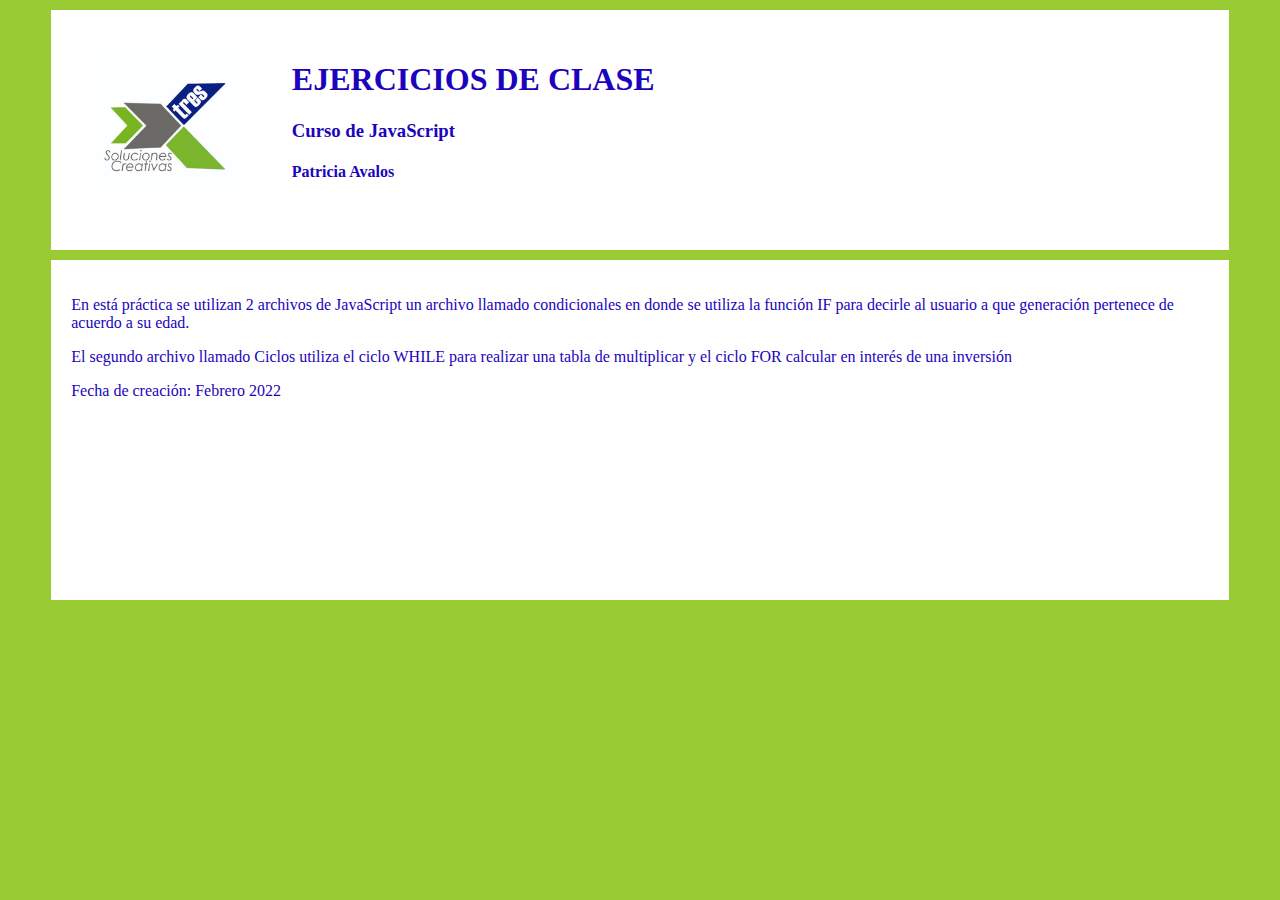
<file: index.html>
<!DOCTYPE html>
<html lang="en">
<head>
    <meta charset="UTF-8">
    <meta http-equiv="X-UA-Compatible" content="IE=edge">
    <meta name="viewport" content="width=device-width, initial-scale=1.0">
    <title>Condiciones en JavaScript</title>
    <script src="js/condicionales.js"></script> 
    <script src="js/ciclos.js"></script> 
    <link rel="stylesheet" type="text/css" href="css/estilos.css" media="screen" />
    </head>
<body>
<header>
    <section id="SectionLogo">
        <img src="images/Logo-X3.jpg" alt="Logo Agencia Creativa" width="150px"> </section>
    
    <section id="encabezado">
        <H1>EJERCICIOS DE CLASE</H1> 
        <H3>Curso de JavaScript</H3>
        <h4>Patricia Avalos </h4>
            </section>
</header>

<section id="contenido">

    <p> En está práctica se utilizan 2 archivos de JavaScript  un archivo llamado condicionales en donde se utiliza la función IF para decirle al usuario a que generación pertenece de acuerdo a su edad. </p>

    <p> El segundo archivo llamado Ciclos utiliza el ciclo WHILE para realizar una tabla de multiplicar y el ciclo FOR calcular en interés de una inversión</p>

    <p> Fecha de creación: Febrero 2022</p>
</section>

</body>
</html>
</file>
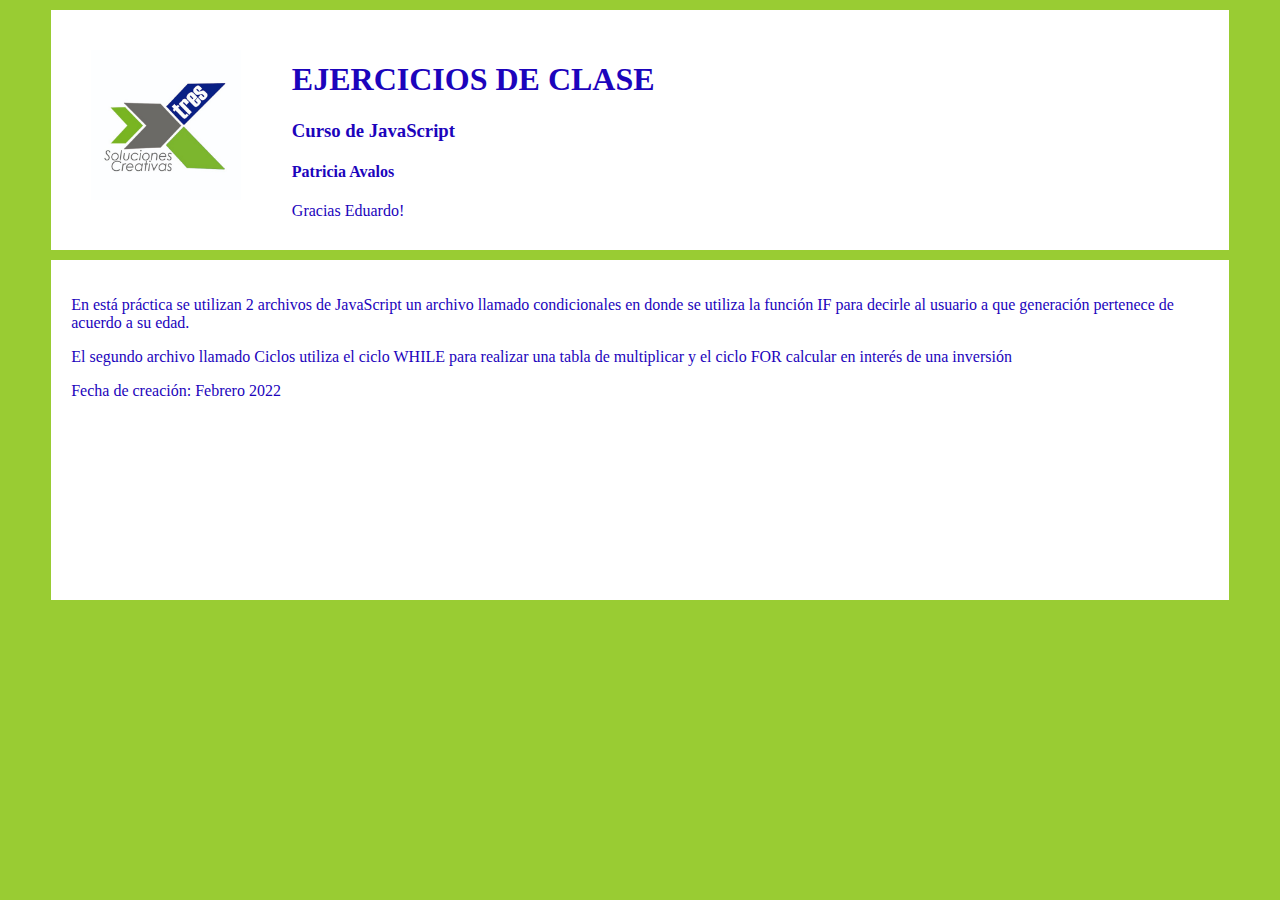
<file: claseAvalos.html>
<!DOCTYPE html>
<html lang="en">
<head>
    <meta charset="UTF-8">
    <meta http-equiv="X-UA-Compatible" content="IE=edge">
    <meta name="viewport" content="width=device-width, initial-scale=1.0">
    <title>Condiciones en JavaScript</title>
    <script src="js/condicionales.js"></script> 
    <script src="js/ciclos.js"></script> 
    <link rel="stylesheet" type="text/css" href="/css/estilos.css" media="screen" />
    </head>
<body>
<header>
    <section id="SectionLogo">
        <img src="\images\Logo-X3.jpg" alt="Logo Agencia Creativa" width="150px"> </section>
    
    <section id="encabezado">
        <H1>EJERCICIOS DE CLASE</H1> 
        <H3>Curso de JavaScript</H3>
        <h4>Patricia Avalos </h4>
        <p> Gracias Eduardo! </p>
    </section>
</header>

<section id="contenido">

    <p> En está práctica se utilizan 2 archivos de JavaScript  un archivo llamado condicionales en donde se utiliza la función IF para decirle al usuario a que generación pertenece de acuerdo a su edad. </p>

    <p> El segundo archivo llamado Ciclos utiliza el ciclo WHILE para realizar una tabla de multiplicar y el ciclo FOR calcular en interés de una inversión</p>

    <p> Fecha de creación: Febrero 2022</p>
</section>

</body>
</html>
</file>
<file: css/estilos.css>
body{
    background-color:#99cc33;
}
#SectionLogo{
    width: 15%;
    margin: 10px;
    padding: 10px;
    background-color: white;
    float:left;
    
}
#encabezado{
    width: 50%;
    padding: 10px;
    background-color: white;
    color:#1c04bc;
    float: left;
    
}
header{
    width: 90%;
    height: 200px;
    margin: 10px auto;
    padding: 20px;
    background-color: white;
    background-position: right;
    color:#1c04bc;
}

#contenido{
    width: 90%;
    height: 300px;
    margin: 10px auto;
    clear: both;
    padding: 20px;
    background-color: white;
    background-position: right;
    color:#1c04bc;
}
</file>
